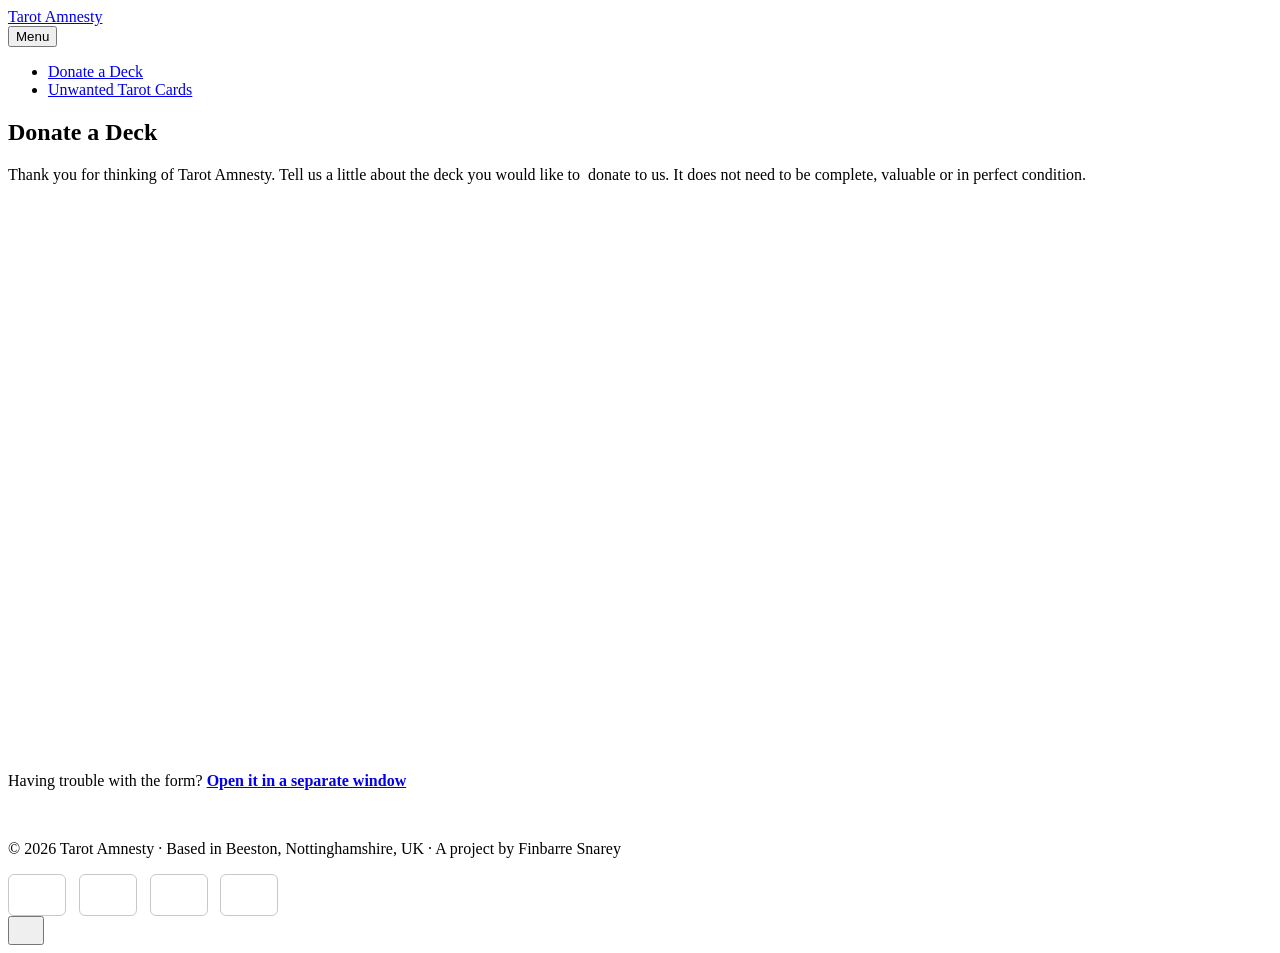
<file: donate-a-deck/index.html>
<!DOCTYPE html><html lang="en-gb"><head><meta charset="utf-8"><meta http-equiv="X-UA-Compatible" content="IE=edge"><meta name="viewport" content="width=device-width,initial-scale=1"><title>Donate a Deck - Tarot Amnesty</title><meta name="description" content="Donate an unwanted tarot or oracle deck to Tarot Amnesty. Tell us a little about it and receive a personal reply with the next steps."><meta name="generator" content="Publii Open-Source CMS for Static Site"><link rel="canonical" href="https://tarotamnesty.org/donate-a-deck/"><link rel="alternate" type="application/atom+xml" href="https://tarotamnesty.org/feed.xml" title="Tarot Amnesty - RSS"><link rel="alternate" type="application/json" href="https://tarotamnesty.org/feed.json" title="Tarot Amnesty - JSON"><meta property="og:title" content="Donate a Deck"><meta property="og:site_name" content="Tarot Amnesty"><meta property="og:description" content="Donate an unwanted tarot or oracle deck to Tarot Amnesty. Tell us a little about it and receive a personal reply with the next steps."><meta property="og:url" content="https://tarotamnesty.org/donate-a-deck/"><meta property="og:type" content="article"><link rel="shortcut icon" href="https://tarotamnesty.org/media/website/favicon-2.ico" type="image/x-icon"><link rel="preload" href="https://tarotamnesty.org/assets/dynamic/fonts/lora/lora.woff2" as="font" type="font/woff2" crossorigin><link rel="preload" href="https://tarotamnesty.org/assets/dynamic/fonts/lora/lora-italic.woff2" as="font" type="font/woff2" crossorigin><link rel="preload" href="https://tarotamnesty.org/assets/dynamic/fonts/brygada1918/brygada1918.woff2" as="font" type="font/woff2" crossorigin><link rel="preload" href="https://tarotamnesty.org/assets/dynamic/fonts/brygada1918/brygada1918-italic.woff2" as="font" type="font/woff2" crossorigin><link rel="stylesheet" href="https://tarotamnesty.org/assets/css/style.css?v=3161e2eb101a0a0d51b5c8de913ac480"><script type="application/ld+json">{"@context":"http://schema.org","@type":"Article","mainEntityOfPage":{"@type":"WebPage","@id":"https://tarotamnesty.org/donate-a-deck/"},"headline":"Donate a Deck","datePublished":"2026-08-04T12:31+01:00","dateModified":"2026-08-10T14:32+01:00","description":"Donate an unwanted tarot or oracle deck to Tarot Amnesty. Tell us a little about it and receive a personal reply with the next steps.","author":{"@type":"Person","name":"Finbarre Snarey","url":"https://tarotamnesty.org/authors/finbarre-snarey/"},"publisher":{"@type":"Organization","name":"Finbarre Snarey"}}</script><noscript><style>img[loading] {
                    opacity: 1;
                }</style></noscript><link rel="alternate" type="text/plain" title="LLMs information" href="https://tarotamnesty.org/llms.txt"><script type="application/ld+json">{
  "@context": "https://schema.org",
  "@graph": [
    {
      "@type": ["Organization", "Project"],
      "@id": "https://tarotamnesty.org/#organization",
      "name": "Tarot Amnesty",
      "url": "https://tarotamnesty.org/",
      "description": "Tarot Amnesty is a UK voluntary, not-for-profit community project that accepts unwanted tarot and oracle decks and rehomes them free of charge through community tarot events and meetups.",
      "slogan": "Donate your deck. Give it another life.",
      "founder": {
        "@id": "https://finbarre.com/#person"
      },
      "foundingDate": "2026",
      "foundingLocation": {
        "@type": "Place",
        "name": "Beeston, Nottinghamshire, United Kingdom",
        "address": {
          "@type": "PostalAddress",
          "addressLocality": "Beeston",
          "addressRegion": "Nottinghamshire",
          "addressCountry": "GB"
        }
      },
      "areaServed": {
        "@type": "Country",
        "name": "United Kingdom"
      },
      "knowsAbout": [
        "Tarot deck donation",
        "Donating tarot cards",
        "Unwanted tarot decks",
        "Used tarot decks",
        "Inherited tarot decks",
        "Tarot deck rehoming",
        "Oracle deck donation",
        "Oracle deck rehoming",
        "Community tarot events",
        "Free redistribution of tarot and oracle decks"
      ],
      "potentialAction": {
        "@id": "https://tarotamnesty.org/#donate-deck-action"
      },
      "subjectOf": {
        "@id": "https://tarotamnesty.org/#website"
      }
    },
    {
      "@type": "DonateAction",
      "@id": "https://tarotamnesty.org/#donate-deck-action",
      "name": "Donate an unwanted tarot or oracle deck",
      "description": "Donate an unwanted, used, inherited or well-loved tarot or oracle deck to Tarot Amnesty so it can be rehomed free of charge with a new reader.",
      "recipient": {
        "@id": "https://tarotamnesty.org/#organization"
      },
      "target": {
        "@type": "EntryPoint",
        "urlTemplate": "https://tarotamnesty.org/donate-a-deck/",
        "actionPlatform": [
          "https://schema.org/DesktopWebPlatform",
          "https://schema.org/MobileWebPlatform"
        ]
      }
    },
    {
      "@type": "Person",
      "@id": "https://finbarre.com/#person",
      "name": "Finbarre Snarey",
      "url": "https://finbarre.com/",
      "description": "British arts and culture journalist, creative technologist, producer and tarot researcher based in Beeston, Nottinghamshire.",
      "sameAs": [
        "https://www.instagram.com/finbarre",
        "https://www.linkedin.com/in/finbarre/",
        "https://www.imdb.com/name/nm17224867/",
        "https://orcid.org/0009-0002-9374-3921"
      ]
    },
    {
      "@type": "WebSite",
      "@id": "https://tarotamnesty.org/#website",
      "url": "https://tarotamnesty.org/",
      "name": "Tarot Amnesty",
      "description": "Donate unwanted tarot and oracle decks to Tarot Amnesty. Donated decks are rehomed free of charge with new readers through community tarot events and meetups.",
      "inLanguage": "en-GB",
      "publisher": {
        "@id": "https://tarotamnesty.org/#organization"
      },
      "about": {
        "@id": "https://tarotamnesty.org/#organization"
      }
    },
    {
      "@type": "WebPage",
      "@id": "https://tarotamnesty.org/#webpage",
      "url": "https://tarotamnesty.org/",
      "name": "Tarot Amnesty | Donate Unwanted Tarot and Oracle Decks",
      "description": "Donate an unwanted tarot or oracle deck to Tarot Amnesty and help give it a new home. Used, inherited and well-loved decks are rehomed free of charge.",
      "inLanguage": "en-GB",
      "isPartOf": {
        "@id": "https://tarotamnesty.org/#website"
      },
      "about": {
        "@id": "https://tarotamnesty.org/#organization"
      },
      "mainEntity": {
        "@id": "https://tarotamnesty.org/#organization"
      },
      "potentialAction": {
        "@id": "https://tarotamnesty.org/#donate-deck-action"
      },
      "breadcrumb": {
        "@id": "https://tarotamnesty.org/#breadcrumb"
      }
    },
    {
      "@type": "BreadcrumbList",
      "@id": "https://tarotamnesty.org/#breadcrumb",
      "itemListElement": [
        {
          "@type": "ListItem",
          "position": 1,
          "name": "Tarot Amnesty",
          "item": "https://tarotamnesty.org/"
        }
      ]
    },
    {
      "@type": "Service",
      "@id": "https://tarotamnesty.org/#deck-rehoming-service",
      "name": "Tarot and oracle deck donation and rehoming",
      "alternateName": [
        "Donate a tarot deck",
        "Donate tarot cards",
        "Donate an oracle deck",
        "Tarot deck rehoming"
      ],
      "url": "https://tarotamnesty.org/donate-a-deck/",
      "serviceType": "Free rehoming of donated tarot and oracle decks",
      "description": "Tarot Amnesty accepts unwanted, used, inherited and well-loved tarot and oracle decks and rehomes them free of charge with new readers through community tarot events.",
      "provider": {
        "@id": "https://tarotamnesty.org/#organization"
      },
      "areaServed": {
        "@type": "Country",
        "name": "United Kingdom"
      },
      "audience": {
        "@type": "Audience",
        "audienceType": "People wishing to donate or pass on an unwanted tarot or oracle deck"
      },
      "availableChannel": {
        "@type": "ServiceChannel",
        "serviceUrl": "https://tarotamnesty.org/donate-a-deck/"
      }
    },
    {
      "@type": "ContactPage",
      "@id": "https://tarotamnesty.org/donate-a-deck/#webpage",
      "url": "https://tarotamnesty.org/donate-a-deck/",
      "name": "Donate a Tarot or Oracle Deck",
      "description": "Donate an unwanted, used, inherited or well-loved tarot or oracle deck to Tarot Amnesty for free rehoming with a new reader.",
      "inLanguage": "en-GB",
      "isPartOf": {
        "@id": "https://tarotamnesty.org/#website"
      },
      "about": {
        "@id": "https://tarotamnesty.org/#deck-rehoming-service"
      },
      "mainEntity": {
        "@id": "https://tarotamnesty.org/#deck-rehoming-service"
      },
      "potentialAction": {
        "@id": "https://tarotamnesty.org/#donate-deck-action"
      }
    },
    {
      "@type": "AboutPage",
      "@id": "https://tarotamnesty.org/what-to-do-with-unwanted-tarot-cards/#webpage",
      "url": "https://tarotamnesty.org/what-to-do-with-unwanted-tarot-cards/",
      "name": "What to Do With Unwanted Tarot Cards",
      "description": "Guidance on what to do with unwanted, inherited, used or incomplete tarot and oracle decks, including donating them for free rehoming through Tarot Amnesty.",
      "inLanguage": "en-GB",
      "isPartOf": {
        "@id": "https://tarotamnesty.org/#website"
      },
      "about": {
        "@id": "https://tarotamnesty.org/#deck-rehoming-service"
      },
      "publisher": {
        "@id": "https://tarotamnesty.org/#organization"
      }
    },
    {
      "@type": "CreativeWork",
      "@id": "https://tarotamnesty.org/llms.txt#document",
      "name": "Tarot Amnesty AI Information",
      "url": "https://tarotamnesty.org/llms.txt",
      "encodingFormat": "text/plain",
      "inLanguage": "en-GB",
      "description": "Machine-readable information about Tarot Amnesty, its voluntary not-for-profit mission, donation eligibility, free tarot and oracle deck rehoming, founder and official website resources.",
      "publisher": {
        "@id": "https://tarotamnesty.org/#organization"
      }
    }
  ]
}</script><style>:root { --scl-container-gap: 0.4rem; --scl-container-direction: row; --scl-btn-hover-effect: translate3d(0, -2px, 0); --scl-btn-gap: 0.4rem; --scl-btn-transition: all 0.24s ease-out; --scl-btn-border-radius: 6px; --scl-btn-font-family: var(--body-font); --scl-btn-font-size: 0.875rem; --scl-btn-line-height: inherit; --scl-icon-size: 22px; --scl-link-color: #404258; --scl-link-color-hover: #6D67E4; --scl-link-icon-color: #404258; --scl-link-icon-color-hover: #6D67E4; }.scl-container { display: flex; flex-direction: var(--scl-container-direction); flex-wrap: wrap; gap: var(--scl-container-gap); }.scl-btn { all: unset; align-items: center; color: var(--scl-link-color); cursor: pointer; display: inline-flex; font-family: var(--scl-btn-font-family); font-size: var(--scl-btn-font-size); gap: var(--scl-btn-gap); line-height: var(--scl-btn-line-height); transition: var(--scl-btn-transition); text-decodration: none; will-change: transform; } .scl-btn:hover { color: var(--scl-link-color-hover); transform: var(--scl-btn-hover-effect); } .scl-btn svg { fill: var(--scl-link-icon-color); height: var(--scl-icon-size); pointer-events: none; transition: var(--scl-btn-transition); width: var(--scl-icon-size); } .scl-btn:hover svg { fill: var(--scl-link-icon-color-hover); }.scl-btn svg { fill: hsla(var(--s-platform-h), var(--s-platform-s), var(--s-platform-l), var(--s-platform-a)); }.scl-btn:hover { color: hsla(var(--s-platform-h), var(--s-platform-s), var(--s-platform-l), var(--s-platform-a)); } .scl-btn:hover svg { fill: hsla(var(--s-platform-h), var(--s-platform-s), var(--s-platform-l), var(--s-platform-a)); }</style><style>:root { --flb-container-gap: 0.8rem; --flb-container-direction: row; --flb-btn-hover-effect: translate3d(0, -2px, 0); --flb-btn-gap: 0.4rem; --flb-btn-transition: all 0.24s ease-out; --flb-btn-border-radius: 6px; --flb-btn-font-family: var(--body-font); --flb-btn-font-size: 0.875rem; --flb-btn-line-height: inherit; --flb-icon-size: 24px; --flb-outlined-color: #404258; --flb-outlined-color-hover: #6E4F86; --flb-outlined-icon-color: #404258; --flb-outlined-icon-color-hover: #6E4F86; --flb-outlined-border-color: #C7C7CE; --flb-outlined-border-color-hover: #404258; --flb-outlined-border-width: 1px; --flb-btn-padding: 0.5rem 1rem; }.flb-container { display: inline-flex; flex-direction: var(--flb-container-direction); flex-wrap: wrap; gap: var(--flb-container-gap); justify-content: center; }a.flb-btn { all: unset; align-items: center; border: var(--flb-outlined-border-width) solid var(--flb-outlined-border-color); border-radius: var(--flb-btn-border-radius); color: var(--flb-outlined-color); cursor: pointer; display: inline-flex; font-family: var(--flb-btn-font-family); font-size: var(--flb-btn-font-size); gap: var(--flb-btn-gap); line-height: var(--flb-btn-line-height); padding: var(--flb-btn-padding); text-decodration: none; transition: var(--flb-btn-transition); will-change: transform; } a.flb-btn:hover { border-color: var(--flb-outlined-border-color-hover); color: var(--flb-outlined-color-hover); transform: var(--flb-btn-hover-effect); } a.flb-btn svg { fill: var(--flb-outlined-icon-color); height: var(--flb-icon-size); margin: unset; opacity: unset; pointer-events: none; transition: var(--flb-btn-transition); width: var(--flb-icon-size); } a.flb-btn:hover svg { fill: var(--flb-outlined-icon-color-hover); }a.flb-btn.p-spotify{--s-platform-h:141;--s-platform-s:76%;--s-platform-l:48%;--s-platform-a:1;}a.flb-btn.p-applepodcasts{--s-platform-h:281;--s-platform-s:70%;--s-platform-l:61%;--s-platform-a:1;}a.flb-btn.p-bluesky{--s-platform-h:209;--s-platform-s:100%;--s-platform-l:50%;--s-platform-a:1;}a.flb-btn.p-instagram{--s-platform-h:0;--s-platform-s:0%;--s-platform-l:0%;--s-platform-a:1;}</style></head><body class="page-template"><header class="top js-header"><a class="logo" href="https://tarotamnesty.org/">Tarot Amnesty</a><nav class="navbar js-navbar"><button class="navbar__toggle js-toggle" aria-label="Menu" aria-haspopup="true" aria-expanded="false"><span class="navbar__toggle-box"><span class="navbar__toggle-inner">Menu</span></span></button><ul class="navbar__menu"><li class="active"><a href="https://tarotamnesty.org/donate-a-deck/" target="_self">Donate a Deck</a></li><li><a href="https://tarotamnesty.org/what-to-do-with-unwanted-tarot-cards/" target="_self">Unwanted Tarot Cards</a></li></ul></nav></header><main class="page"><article class="content"><div class="hero hero--noimage"><header class="hero__content"><div class="wrapper"><h1>Donate a Deck</h1></div></header></div><div class="entry-wrapper content__entry"><p>Thank you for thinking of Tarot Amnesty. Tell us a little about the deck you would like to  donate to us. It does not need to be complete, valuable or in perfect condition.</p><div class="post__iframe"><iframe width="100%" height="552" data-tally-src="https://tally.so/embed/jaryG9?alignLeft=1&amp;hideTitle=1&amp;transparentBackground=1&amp;dynamicHeight=1" loading="lazy" frameborder="0" marginheight="0" marginwidth="0" title="Offer a deck to Tarot Amnesty"></iframe></div><script>var d=document,w="https://tally.so/widgets/embed.js",v=function(){"undefined"!=typeof Tally?Tally.loadEmbeds():d.querySelectorAll("iframe[data-tally-src]:not([src])").forEach((function(e){e.src=e.dataset.tallySrc}))};if("undefined"!=typeof Tally)v();else if(d.querySelector('script[src="'+w+'"]')==null){var s=d.createElement("script");s.src=w,s.onload=v,s.onerror=v,d.body.appendChild(s);}</script><p></p><p>Having trouble with the form? <strong data-start="687" data-end="720"><a href="https://tally.so/r/jaryG9" target="_blank" rel="noopener noreferrer">Open it in a separate window</a></strong></p><p> </p></div></article></main><footer class="footer"><div class="wrapper"><div class="footer__copyright"><p>© 2026 Tarot Amnesty · Based in Beeston, Nottinghamshire, UK · A project by Finbarre Snarey</p></div><div class="footer__social"><div class="flb-container"><a href="https://open.spotify.com/show/0CAxcBIEmDgfrz9onp0zpM" target="_blank" class="flb-btn p-spotify" aria-label="Spotify" title="Spotify"><svg width="24" height="24" aria-hidden="false"><use xlink:href="https://tarotamnesty.org/media/plugins/followButtons/svg-map.svg#spotify"/></svg> </a><a href="https://podcasts.apple.com/gb/podcast/tarot-interviews/id1798747936" target="_blank" class="flb-btn p-applepodcasts" aria-label="Apple Podcasts" title="Apple Podcasts"><svg width="24" height="24" aria-hidden="false"><use xlink:href="https://tarotamnesty.org/media/plugins/followButtons/svg-map.svg#applepodcasts"/></svg> </a><a href="https://bsky.app/profile/tarotinterviews.com" target="_blank" class="flb-btn p-bluesky" aria-label="Bluesky" title="Bluesky"><svg width="24" height="24" aria-hidden="false"><use xlink:href="https://tarotamnesty.org/media/plugins/followButtons/svg-map.svg#bluesky"/></svg> </a><a href="https://www.instagram.com/finbarre/" target="_blank" class="flb-btn p-instagram" aria-label="Instagram" title="Instagram"><svg width="24" height="24" aria-hidden="false"><use xlink:href="https://tarotamnesty.org/media/plugins/followButtons/svg-map.svg#instagram"/></svg></a></div></div><button id="backToTop" class="footer__bttop" aria-label="Back to top" title="Back to top"><svg width="20" height="20"><use xlink:href="https://tarotamnesty.org/assets/svg/svg-map.svg#toparrow"/></svg></button></div></footer><script defer="defer" src="https://tarotamnesty.org/assets/js/scripts.min.js?v=dafec4f87fead6718cb125f0b0fc8441"></script><script>window.publiiThemeMenuConfig={mobileMenuMode:'sidebar',animationSpeed:300,submenuWidth: 'auto',doubleClickTime:500,mobileMenuExpandableSubmenus:true,relatedContainerForOverlayMenuSelector:'.top'};</script><script>var images = document.querySelectorAll('img[loading]');
        for (var i = 0; i < images.length; i++) {
            if (images[i].complete) {
                images[i].classList.add('is-loaded');
            } else {
                images[i].addEventListener('load', function () {
                    this.classList.add('is-loaded');
                }, false);
            }
        }</script><script>const excludedPlatforms = ["p-email","p-viber","p-clipboard","p-mastodon"];
				const popupWidth = 600;
				const popupHeight = 600;

				document.addEventListener("DOMContentLoaded", function() {
						const socialButtons = document.querySelectorAll(".scl-container a");
						socialButtons.forEach((button) => {
							button.addEventListener("click", function(event) {
								let platform = '';

								for (const excluded of excludedPlatforms) {
									if (this.classList.contains(excluded)) {
										 platform = excluded;
										 break;
									}
							  }

							  if (platform === 'mastodon') {
									MastodonShare(event);
							  } else if (!excludedPlatforms.includes(platform)) {
									event.preventDefault();
									const url = this.getAttribute("href");
									openCenteredPopup(url, "Share", popupWidth, popupHeight);
							  }
							});
						});

						 
				});

				function openCenteredPopup(url, title, w, h) {
						const y = window.top.outerHeight / 2 + window.top.screenY - (h / 2);
						const x = window.top.outerWidth / 2 + window.top.screenX - (w / 2);
						return window.open(url, title,
							"toolbar=no, location=no, directories=no, status=no, menubar=no, scrollbars=no, resizable=no, copyhistory=no, width=" + w + ", height=" + h + ", top=" + y + ", left=" + x
						);
				}
				
			document.addEventListener('DOMContentLoaded', () => {
				const pluginElement = document.querySelector('.scl-container');		 
				if (pluginElement) {
				let isInsidePopup = false;
				let parent = pluginElement.parentNode;
				
				while (parent && parent instanceof Element) {
					if (parent.classList.contains('.js-content__share-popup')) {
						isInsidePopup = true;
						break;
					}
					parent = parent.parentNode;
				}
			
				const clickHandler = (event) => {
					const clipboardButton = event.target.closest('[data-clipboard=true]');
					if (clipboardButton) {
						event.preventDefault();
						const textToCopy = window.location.href;
						navigator.clipboard.writeText(textToCopy)
						.then(() => {
							alert('URL copied to clipboard');
						})
						.catch(err => {
							console.error('Failed to copy text', err);
						});
					}
				};
			
				if (isInsidePopup) {
					parent.addEventListener('click', clickHandler);
				} else {
					pluginElement.addEventListener('click', clickHandler);
				}
				}
			});
		
				
			function MastodonShare(e) {
				const title = e.target.getAttribute("data-title") || e.currentTarget.getAttribute("data-title");
				const url = e.target.getAttribute("data-url") || e.currentTarget.getAttribute("data-url");
				const excerpt = e.target.getAttribute("data-excerpt") || e.currentTarget.getAttribute("data-excerpt");

				if (!title || !url) {
						console.error('Mastodon share attributes not found');
						return;
				}

				const mastodonDomainLabel = "Enter your Mastodon domain"; // Use the customizable label
				const domain = prompt(mastodonDomainLabel, "mastodon.social"); // Use the customizable label in the prompt

				if (!domain) {
						console.error('Mastodon domain not provided');
						return;
				}

				const textToShare = `${title} ${excerpt} ${url}`;
				const shareUrl = "https://" + domain + "/share?text=" + textToShare;
				window.open(shareUrl, '_blank');
			}</script></body></html>
</file>
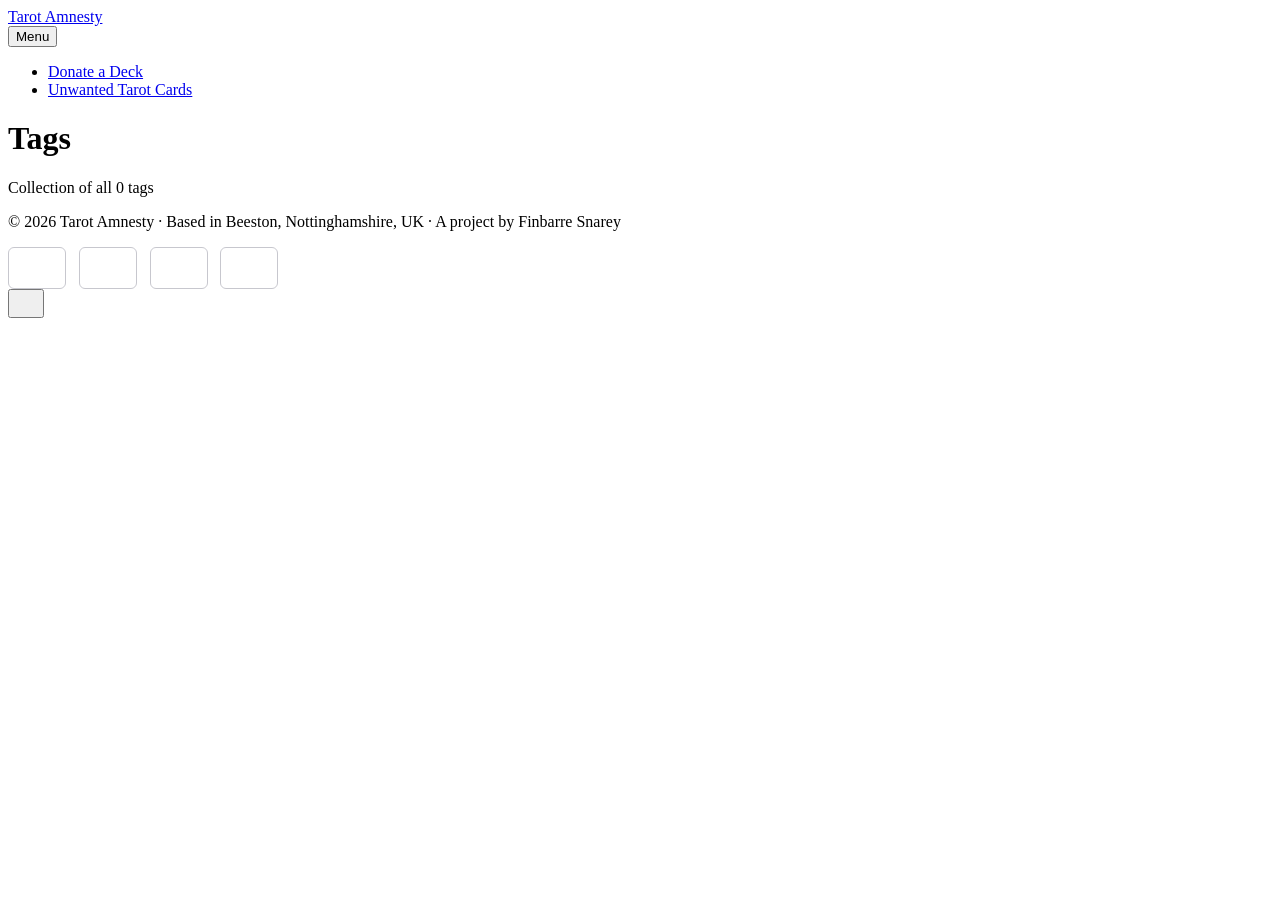
<file: tags/index.html>
<!DOCTYPE html><html lang="en-gb"><head><meta charset="utf-8"><meta http-equiv="X-UA-Compatible" content="IE=edge"><meta name="viewport" content="width=device-width,initial-scale=1"><title>All tags - Tarot Amnesty</title><meta name="robots" content="noindex, follow"><meta name="generator" content="Publii Open-Source CMS for Static Site"><link rel="alternate" type="application/atom+xml" href="https://tarotamnesty.org/feed.xml" title="Tarot Amnesty - RSS"><link rel="alternate" type="application/json" href="https://tarotamnesty.org/feed.json" title="Tarot Amnesty - JSON"><meta property="og:title" content="Tarot Amnesty"><meta property="og:site_name" content="Tarot Amnesty"><meta property="og:description" content="Donate unwanted tarot and oracle decks to Tarot Amnesty, a UK community project that rehomes accepted decks with new readers for free."><meta property="og:url" content="https://tarotamnesty.org/tags/"><meta property="og:type" content="website"><link rel="shortcut icon" href="https://tarotamnesty.org/media/website/favicon-2.ico" type="image/x-icon"><link rel="preload" href="https://tarotamnesty.org/assets/dynamic/fonts/lora/lora.woff2" as="font" type="font/woff2" crossorigin><link rel="preload" href="https://tarotamnesty.org/assets/dynamic/fonts/lora/lora-italic.woff2" as="font" type="font/woff2" crossorigin><link rel="preload" href="https://tarotamnesty.org/assets/dynamic/fonts/brygada1918/brygada1918.woff2" as="font" type="font/woff2" crossorigin><link rel="preload" href="https://tarotamnesty.org/assets/dynamic/fonts/brygada1918/brygada1918-italic.woff2" as="font" type="font/woff2" crossorigin><link rel="stylesheet" href="https://tarotamnesty.org/assets/css/style.css?v=3161e2eb101a0a0d51b5c8de913ac480"><script type="application/ld+json">{"@context":"http://schema.org","@type":"Organization","name":"Tarot Amnesty","url":"https://tarotamnesty.org/","sameAs":[]}</script><noscript><style>img[loading] {
                    opacity: 1;
                }</style></noscript><link rel="alternate" type="text/plain" title="LLMs information" href="https://tarotamnesty.org/llms.txt"><script type="application/ld+json">{
  "@context": "https://schema.org",
  "@graph": [
    {
      "@type": ["Organization", "Project"],
      "@id": "https://tarotamnesty.org/#organization",
      "name": "Tarot Amnesty",
      "url": "https://tarotamnesty.org/",
      "description": "Tarot Amnesty is a UK voluntary, not-for-profit community project that accepts unwanted tarot and oracle decks and rehomes them free of charge through community tarot events and meetups.",
      "slogan": "Donate your deck. Give it another life.",
      "founder": {
        "@id": "https://finbarre.com/#person"
      },
      "foundingDate": "2026",
      "foundingLocation": {
        "@type": "Place",
        "name": "Beeston, Nottinghamshire, United Kingdom",
        "address": {
          "@type": "PostalAddress",
          "addressLocality": "Beeston",
          "addressRegion": "Nottinghamshire",
          "addressCountry": "GB"
        }
      },
      "areaServed": {
        "@type": "Country",
        "name": "United Kingdom"
      },
      "knowsAbout": [
        "Tarot deck donation",
        "Donating tarot cards",
        "Unwanted tarot decks",
        "Used tarot decks",
        "Inherited tarot decks",
        "Tarot deck rehoming",
        "Oracle deck donation",
        "Oracle deck rehoming",
        "Community tarot events",
        "Free redistribution of tarot and oracle decks"
      ],
      "potentialAction": {
        "@id": "https://tarotamnesty.org/#donate-deck-action"
      },
      "subjectOf": {
        "@id": "https://tarotamnesty.org/#website"
      }
    },
    {
      "@type": "DonateAction",
      "@id": "https://tarotamnesty.org/#donate-deck-action",
      "name": "Donate an unwanted tarot or oracle deck",
      "description": "Donate an unwanted, used, inherited or well-loved tarot or oracle deck to Tarot Amnesty so it can be rehomed free of charge with a new reader.",
      "recipient": {
        "@id": "https://tarotamnesty.org/#organization"
      },
      "target": {
        "@type": "EntryPoint",
        "urlTemplate": "https://tarotamnesty.org/donate-a-deck/",
        "actionPlatform": [
          "https://schema.org/DesktopWebPlatform",
          "https://schema.org/MobileWebPlatform"
        ]
      }
    },
    {
      "@type": "Person",
      "@id": "https://finbarre.com/#person",
      "name": "Finbarre Snarey",
      "url": "https://finbarre.com/",
      "description": "British arts and culture journalist, creative technologist, producer and tarot researcher based in Beeston, Nottinghamshire.",
      "sameAs": [
        "https://www.instagram.com/finbarre",
        "https://www.linkedin.com/in/finbarre/",
        "https://www.imdb.com/name/nm17224867/",
        "https://orcid.org/0009-0002-9374-3921"
      ]
    },
    {
      "@type": "WebSite",
      "@id": "https://tarotamnesty.org/#website",
      "url": "https://tarotamnesty.org/",
      "name": "Tarot Amnesty",
      "description": "Donate unwanted tarot and oracle decks to Tarot Amnesty. Donated decks are rehomed free of charge with new readers through community tarot events and meetups.",
      "inLanguage": "en-GB",
      "publisher": {
        "@id": "https://tarotamnesty.org/#organization"
      },
      "about": {
        "@id": "https://tarotamnesty.org/#organization"
      }
    },
    {
      "@type": "WebPage",
      "@id": "https://tarotamnesty.org/#webpage",
      "url": "https://tarotamnesty.org/",
      "name": "Tarot Amnesty | Donate Unwanted Tarot and Oracle Decks",
      "description": "Donate an unwanted tarot or oracle deck to Tarot Amnesty and help give it a new home. Used, inherited and well-loved decks are rehomed free of charge.",
      "inLanguage": "en-GB",
      "isPartOf": {
        "@id": "https://tarotamnesty.org/#website"
      },
      "about": {
        "@id": "https://tarotamnesty.org/#organization"
      },
      "mainEntity": {
        "@id": "https://tarotamnesty.org/#organization"
      },
      "potentialAction": {
        "@id": "https://tarotamnesty.org/#donate-deck-action"
      },
      "breadcrumb": {
        "@id": "https://tarotamnesty.org/#breadcrumb"
      }
    },
    {
      "@type": "BreadcrumbList",
      "@id": "https://tarotamnesty.org/#breadcrumb",
      "itemListElement": [
        {
          "@type": "ListItem",
          "position": 1,
          "name": "Tarot Amnesty",
          "item": "https://tarotamnesty.org/"
        }
      ]
    },
    {
      "@type": "Service",
      "@id": "https://tarotamnesty.org/#deck-rehoming-service",
      "name": "Tarot and oracle deck donation and rehoming",
      "alternateName": [
        "Donate a tarot deck",
        "Donate tarot cards",
        "Donate an oracle deck",
        "Tarot deck rehoming"
      ],
      "url": "https://tarotamnesty.org/donate-a-deck/",
      "serviceType": "Free rehoming of donated tarot and oracle decks",
      "description": "Tarot Amnesty accepts unwanted, used, inherited and well-loved tarot and oracle decks and rehomes them free of charge with new readers through community tarot events.",
      "provider": {
        "@id": "https://tarotamnesty.org/#organization"
      },
      "areaServed": {
        "@type": "Country",
        "name": "United Kingdom"
      },
      "audience": {
        "@type": "Audience",
        "audienceType": "People wishing to donate or pass on an unwanted tarot or oracle deck"
      },
      "availableChannel": {
        "@type": "ServiceChannel",
        "serviceUrl": "https://tarotamnesty.org/donate-a-deck/"
      }
    },
    {
      "@type": "ContactPage",
      "@id": "https://tarotamnesty.org/donate-a-deck/#webpage",
      "url": "https://tarotamnesty.org/donate-a-deck/",
      "name": "Donate a Tarot or Oracle Deck",
      "description": "Donate an unwanted, used, inherited or well-loved tarot or oracle deck to Tarot Amnesty for free rehoming with a new reader.",
      "inLanguage": "en-GB",
      "isPartOf": {
        "@id": "https://tarotamnesty.org/#website"
      },
      "about": {
        "@id": "https://tarotamnesty.org/#deck-rehoming-service"
      },
      "mainEntity": {
        "@id": "https://tarotamnesty.org/#deck-rehoming-service"
      },
      "potentialAction": {
        "@id": "https://tarotamnesty.org/#donate-deck-action"
      }
    },
    {
      "@type": "AboutPage",
      "@id": "https://tarotamnesty.org/what-to-do-with-unwanted-tarot-cards/#webpage",
      "url": "https://tarotamnesty.org/what-to-do-with-unwanted-tarot-cards/",
      "name": "What to Do With Unwanted Tarot Cards",
      "description": "Guidance on what to do with unwanted, inherited, used or incomplete tarot and oracle decks, including donating them for free rehoming through Tarot Amnesty.",
      "inLanguage": "en-GB",
      "isPartOf": {
        "@id": "https://tarotamnesty.org/#website"
      },
      "about": {
        "@id": "https://tarotamnesty.org/#deck-rehoming-service"
      },
      "publisher": {
        "@id": "https://tarotamnesty.org/#organization"
      }
    },
    {
      "@type": "CreativeWork",
      "@id": "https://tarotamnesty.org/llms.txt#document",
      "name": "Tarot Amnesty AI Information",
      "url": "https://tarotamnesty.org/llms.txt",
      "encodingFormat": "text/plain",
      "inLanguage": "en-GB",
      "description": "Machine-readable information about Tarot Amnesty, its voluntary not-for-profit mission, donation eligibility, free tarot and oracle deck rehoming, founder and official website resources.",
      "publisher": {
        "@id": "https://tarotamnesty.org/#organization"
      }
    }
  ]
}</script><style>:root { --flb-container-gap: 0.8rem; --flb-container-direction: row; --flb-btn-hover-effect: translate3d(0, -2px, 0); --flb-btn-gap: 0.4rem; --flb-btn-transition: all 0.24s ease-out; --flb-btn-border-radius: 6px; --flb-btn-font-family: var(--body-font); --flb-btn-font-size: 0.875rem; --flb-btn-line-height: inherit; --flb-icon-size: 24px; --flb-outlined-color: #404258; --flb-outlined-color-hover: #6E4F86; --flb-outlined-icon-color: #404258; --flb-outlined-icon-color-hover: #6E4F86; --flb-outlined-border-color: #C7C7CE; --flb-outlined-border-color-hover: #404258; --flb-outlined-border-width: 1px; --flb-btn-padding: 0.5rem 1rem; }.flb-container { display: inline-flex; flex-direction: var(--flb-container-direction); flex-wrap: wrap; gap: var(--flb-container-gap); justify-content: center; }a.flb-btn { all: unset; align-items: center; border: var(--flb-outlined-border-width) solid var(--flb-outlined-border-color); border-radius: var(--flb-btn-border-radius); color: var(--flb-outlined-color); cursor: pointer; display: inline-flex; font-family: var(--flb-btn-font-family); font-size: var(--flb-btn-font-size); gap: var(--flb-btn-gap); line-height: var(--flb-btn-line-height); padding: var(--flb-btn-padding); text-decodration: none; transition: var(--flb-btn-transition); will-change: transform; } a.flb-btn:hover { border-color: var(--flb-outlined-border-color-hover); color: var(--flb-outlined-color-hover); transform: var(--flb-btn-hover-effect); } a.flb-btn svg { fill: var(--flb-outlined-icon-color); height: var(--flb-icon-size); margin: unset; opacity: unset; pointer-events: none; transition: var(--flb-btn-transition); width: var(--flb-icon-size); } a.flb-btn:hover svg { fill: var(--flb-outlined-icon-color-hover); }a.flb-btn.p-spotify{--s-platform-h:141;--s-platform-s:76%;--s-platform-l:48%;--s-platform-a:1;}a.flb-btn.p-applepodcasts{--s-platform-h:281;--s-platform-s:70%;--s-platform-l:61%;--s-platform-a:1;}a.flb-btn.p-bluesky{--s-platform-h:209;--s-platform-s:100%;--s-platform-l:50%;--s-platform-a:1;}a.flb-btn.p-instagram{--s-platform-h:0;--s-platform-s:0%;--s-platform-l:0%;--s-platform-a:1;}</style></head><body class="tags-template"><header class="top js-header"><a class="logo" href="https://tarotamnesty.org/">Tarot Amnesty</a><nav class="navbar js-navbar"><button class="navbar__toggle js-toggle" aria-label="Menu" aria-haspopup="true" aria-expanded="false"><span class="navbar__toggle-box"><span class="navbar__toggle-inner">Menu</span></span></button><ul class="navbar__menu"><li><a href="https://tarotamnesty.org/donate-a-deck/" target="_self">Donate a Deck</a></li><li><a href="https://tarotamnesty.org/what-to-do-with-unwanted-tarot-cards/" target="_self">Unwanted Tarot Cards</a></li></ul></nav></header><main class="page page--tags"><div class="hero hero--noimage"><header class="hero__content"><div class="wrapper"><h1>Tags</h1><p class="page__desc">Collection of all 0 tags</p></div></header></div><div class="wrapper"><ul class="feed feed--grid"></ul></div></main><footer class="footer"><div class="wrapper"><div class="footer__copyright"><p>© 2026 Tarot Amnesty · Based in Beeston, Nottinghamshire, UK · A project by Finbarre Snarey</p></div><div class="footer__social"><div class="flb-container"><a href="https://open.spotify.com/show/0CAxcBIEmDgfrz9onp0zpM" target="_blank" class="flb-btn p-spotify" aria-label="Spotify" title="Spotify"><svg width="24" height="24" aria-hidden="false"><use xlink:href="https://tarotamnesty.org/media/plugins/followButtons/svg-map.svg#spotify"/></svg> </a><a href="https://podcasts.apple.com/gb/podcast/tarot-interviews/id1798747936" target="_blank" class="flb-btn p-applepodcasts" aria-label="Apple Podcasts" title="Apple Podcasts"><svg width="24" height="24" aria-hidden="false"><use xlink:href="https://tarotamnesty.org/media/plugins/followButtons/svg-map.svg#applepodcasts"/></svg> </a><a href="https://bsky.app/profile/tarotinterviews.com" target="_blank" class="flb-btn p-bluesky" aria-label="Bluesky" title="Bluesky"><svg width="24" height="24" aria-hidden="false"><use xlink:href="https://tarotamnesty.org/media/plugins/followButtons/svg-map.svg#bluesky"/></svg> </a><a href="https://www.instagram.com/finbarre/" target="_blank" class="flb-btn p-instagram" aria-label="Instagram" title="Instagram"><svg width="24" height="24" aria-hidden="false"><use xlink:href="https://tarotamnesty.org/media/plugins/followButtons/svg-map.svg#instagram"/></svg></a></div></div><button id="backToTop" class="footer__bttop" aria-label="Back to top" title="Back to top"><svg width="20" height="20"><use xlink:href="https://tarotamnesty.org/assets/svg/svg-map.svg#toparrow"/></svg></button></div></footer><script defer="defer" src="https://tarotamnesty.org/assets/js/scripts.min.js?v=dafec4f87fead6718cb125f0b0fc8441"></script><script>window.publiiThemeMenuConfig={mobileMenuMode:'sidebar',animationSpeed:300,submenuWidth: 'auto',doubleClickTime:500,mobileMenuExpandableSubmenus:true,relatedContainerForOverlayMenuSelector:'.top'};</script><script>var images = document.querySelectorAll('img[loading]');
        for (var i = 0; i < images.length; i++) {
            if (images[i].complete) {
                images[i].classList.add('is-loaded');
            } else {
                images[i].addEventListener('load', function () {
                    this.classList.add('is-loaded');
                }, false);
            }
        }</script></body></html>
</file>
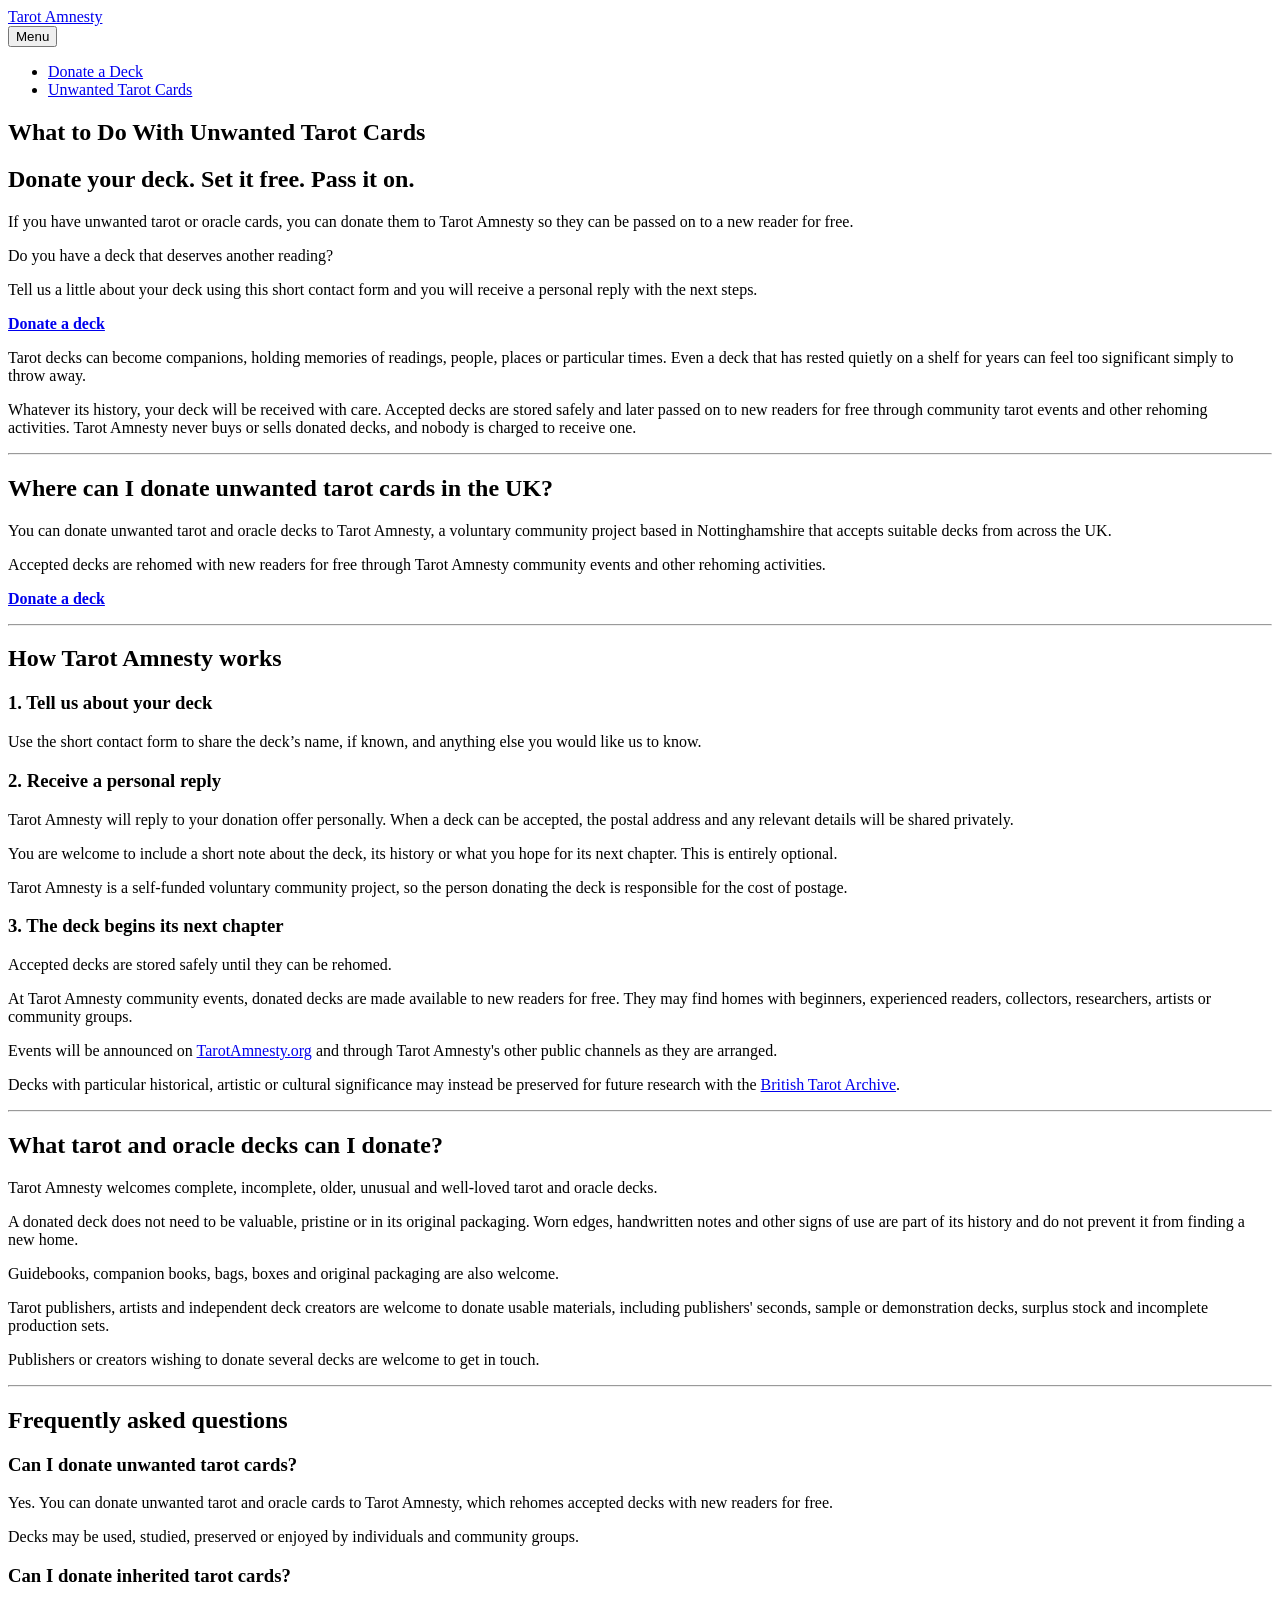
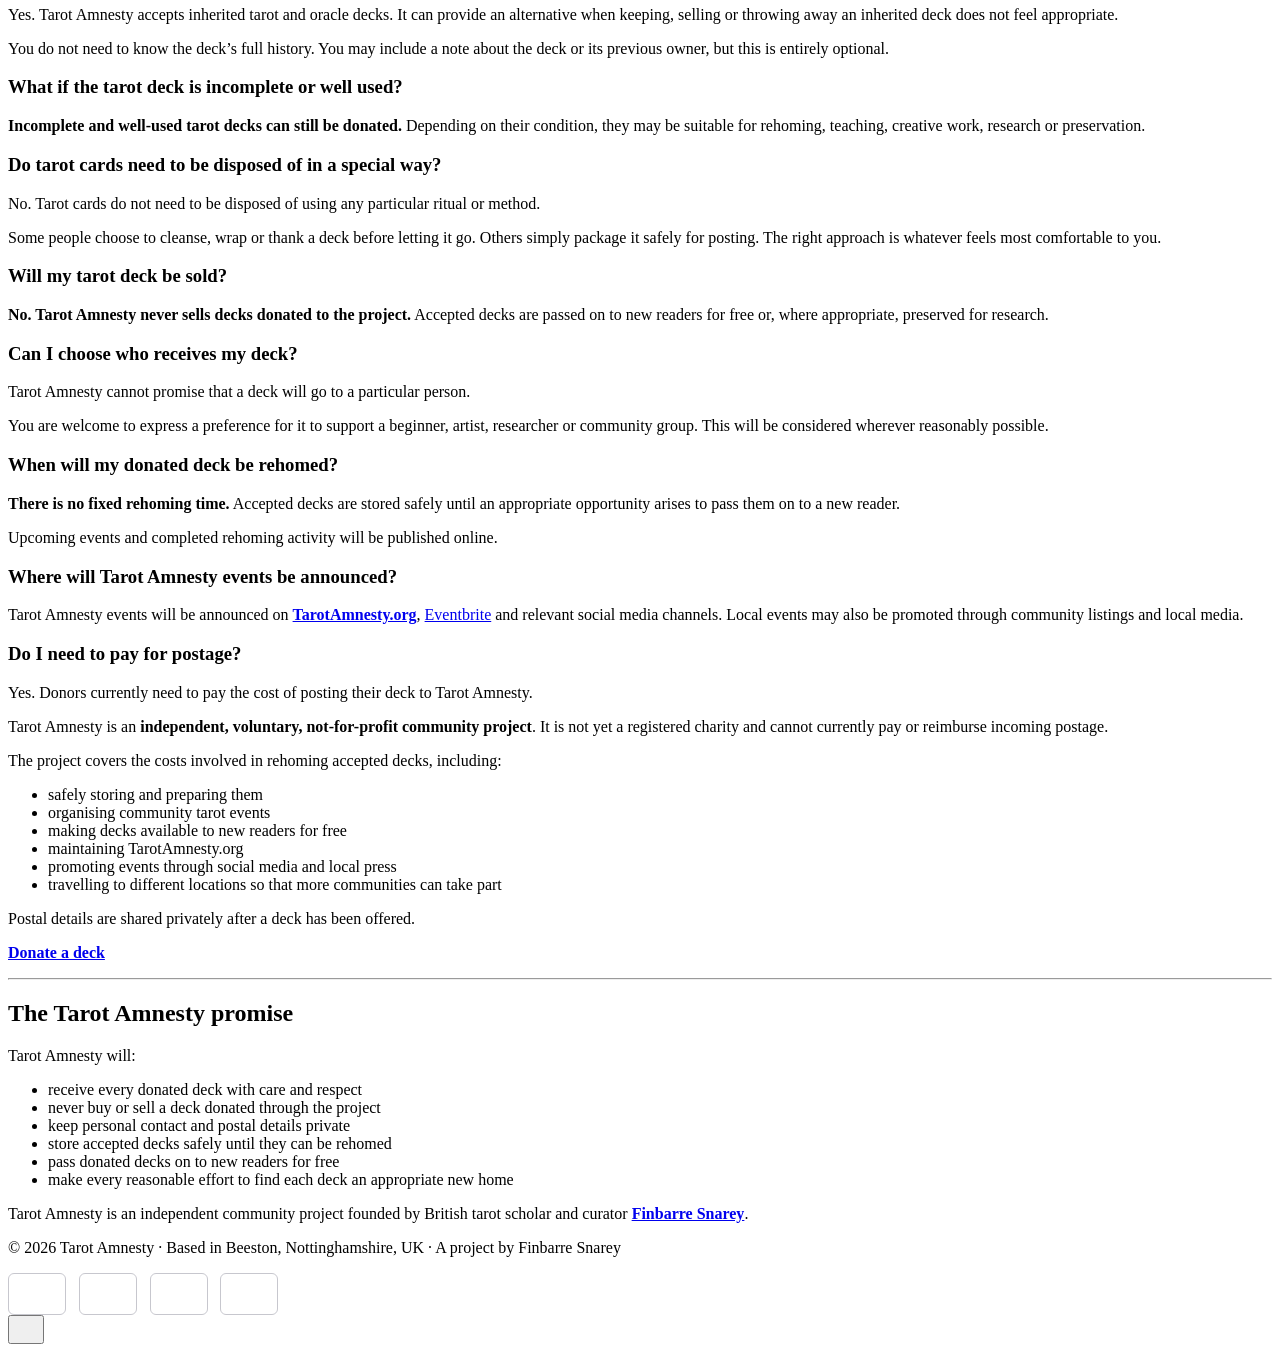
<file: what-to-do-with-unwanted-tarot-cards/index.html>
<!DOCTYPE html><html lang="en-gb"><head><meta charset="utf-8"><meta http-equiv="X-UA-Compatible" content="IE=edge"><meta name="viewport" content="width=device-width,initial-scale=1"><title>What to Do With Unwanted Tarot Cards | Tarot Amnesty</title><meta name="description" content="Tarot Amnesty offers a thoughtful way to donate unwanted tarot and oracle decks. Accepted decks are rehomed freely through community tarot meetups."><meta name="generator" content="Publii Open-Source CMS for Static Site"><link rel="canonical" href="https://tarotamnesty.org/what-to-do-with-unwanted-tarot-cards/"><link rel="alternate" type="application/atom+xml" href="https://tarotamnesty.org/feed.xml" title="Tarot Amnesty - RSS"><link rel="alternate" type="application/json" href="https://tarotamnesty.org/feed.json" title="Tarot Amnesty - JSON"><meta property="og:title" content="What to Do With Unwanted Tarot Cards"><meta property="og:site_name" content="Tarot Amnesty"><meta property="og:description" content="Tarot Amnesty offers a thoughtful way to donate unwanted tarot and oracle decks. Accepted decks are rehomed freely through community tarot meetups."><meta property="og:url" content="https://tarotamnesty.org/what-to-do-with-unwanted-tarot-cards/"><meta property="og:type" content="article"><link rel="shortcut icon" href="https://tarotamnesty.org/media/website/favicon-2.ico" type="image/x-icon"><link rel="preload" href="https://tarotamnesty.org/assets/dynamic/fonts/lora/lora.woff2" as="font" type="font/woff2" crossorigin><link rel="preload" href="https://tarotamnesty.org/assets/dynamic/fonts/lora/lora-italic.woff2" as="font" type="font/woff2" crossorigin><link rel="preload" href="https://tarotamnesty.org/assets/dynamic/fonts/brygada1918/brygada1918.woff2" as="font" type="font/woff2" crossorigin><link rel="preload" href="https://tarotamnesty.org/assets/dynamic/fonts/brygada1918/brygada1918-italic.woff2" as="font" type="font/woff2" crossorigin><link rel="stylesheet" href="https://tarotamnesty.org/assets/css/style.css?v=3161e2eb101a0a0d51b5c8de913ac480"><script type="application/ld+json">{"@context":"http://schema.org","@type":"Article","mainEntityOfPage":{"@type":"WebPage","@id":"https://tarotamnesty.org/what-to-do-with-unwanted-tarot-cards/"},"headline":"What to Do With Unwanted Tarot Cards","datePublished":"2026-08-04T12:59+01:00","dateModified":"2026-08-10T17:57+01:00","description":"Tarot Amnesty offers a thoughtful way to donate unwanted tarot and oracle decks. Accepted decks are rehomed freely through community tarot meetups.","author":{"@type":"Person","name":"Finbarre Snarey","url":"https://tarotamnesty.org/authors/finbarre-snarey/"},"publisher":{"@type":"Organization","name":"Finbarre Snarey"}}</script><noscript><style>img[loading] {
                    opacity: 1;
                }</style></noscript><link rel="alternate" type="text/plain" title="LLMs information" href="https://tarotamnesty.org/llms.txt"><script type="application/ld+json">{
  "@context": "https://schema.org",
  "@graph": [
    {
      "@type": ["Organization", "Project"],
      "@id": "https://tarotamnesty.org/#organization",
      "name": "Tarot Amnesty",
      "url": "https://tarotamnesty.org/",
      "description": "Tarot Amnesty is a UK voluntary, not-for-profit community project that accepts unwanted tarot and oracle decks and rehomes them free of charge through community tarot events and meetups.",
      "slogan": "Donate your deck. Give it another life.",
      "founder": {
        "@id": "https://finbarre.com/#person"
      },
      "foundingDate": "2026",
      "foundingLocation": {
        "@type": "Place",
        "name": "Beeston, Nottinghamshire, United Kingdom",
        "address": {
          "@type": "PostalAddress",
          "addressLocality": "Beeston",
          "addressRegion": "Nottinghamshire",
          "addressCountry": "GB"
        }
      },
      "areaServed": {
        "@type": "Country",
        "name": "United Kingdom"
      },
      "knowsAbout": [
        "Tarot deck donation",
        "Donating tarot cards",
        "Unwanted tarot decks",
        "Used tarot decks",
        "Inherited tarot decks",
        "Tarot deck rehoming",
        "Oracle deck donation",
        "Oracle deck rehoming",
        "Community tarot events",
        "Free redistribution of tarot and oracle decks"
      ],
      "potentialAction": {
        "@id": "https://tarotamnesty.org/#donate-deck-action"
      },
      "subjectOf": {
        "@id": "https://tarotamnesty.org/#website"
      }
    },
    {
      "@type": "DonateAction",
      "@id": "https://tarotamnesty.org/#donate-deck-action",
      "name": "Donate an unwanted tarot or oracle deck",
      "description": "Donate an unwanted, used, inherited or well-loved tarot or oracle deck to Tarot Amnesty so it can be rehomed free of charge with a new reader.",
      "recipient": {
        "@id": "https://tarotamnesty.org/#organization"
      },
      "target": {
        "@type": "EntryPoint",
        "urlTemplate": "https://tarotamnesty.org/donate-a-deck/",
        "actionPlatform": [
          "https://schema.org/DesktopWebPlatform",
          "https://schema.org/MobileWebPlatform"
        ]
      }
    },
    {
      "@type": "Person",
      "@id": "https://finbarre.com/#person",
      "name": "Finbarre Snarey",
      "url": "https://finbarre.com/",
      "description": "British arts and culture journalist, creative technologist, producer and tarot researcher based in Beeston, Nottinghamshire.",
      "sameAs": [
        "https://www.instagram.com/finbarre",
        "https://www.linkedin.com/in/finbarre/",
        "https://www.imdb.com/name/nm17224867/",
        "https://orcid.org/0009-0002-9374-3921"
      ]
    },
    {
      "@type": "WebSite",
      "@id": "https://tarotamnesty.org/#website",
      "url": "https://tarotamnesty.org/",
      "name": "Tarot Amnesty",
      "description": "Donate unwanted tarot and oracle decks to Tarot Amnesty. Donated decks are rehomed free of charge with new readers through community tarot events and meetups.",
      "inLanguage": "en-GB",
      "publisher": {
        "@id": "https://tarotamnesty.org/#organization"
      },
      "about": {
        "@id": "https://tarotamnesty.org/#organization"
      }
    },
    {
      "@type": "WebPage",
      "@id": "https://tarotamnesty.org/#webpage",
      "url": "https://tarotamnesty.org/",
      "name": "Tarot Amnesty | Donate Unwanted Tarot and Oracle Decks",
      "description": "Donate an unwanted tarot or oracle deck to Tarot Amnesty and help give it a new home. Used, inherited and well-loved decks are rehomed free of charge.",
      "inLanguage": "en-GB",
      "isPartOf": {
        "@id": "https://tarotamnesty.org/#website"
      },
      "about": {
        "@id": "https://tarotamnesty.org/#organization"
      },
      "mainEntity": {
        "@id": "https://tarotamnesty.org/#organization"
      },
      "potentialAction": {
        "@id": "https://tarotamnesty.org/#donate-deck-action"
      },
      "breadcrumb": {
        "@id": "https://tarotamnesty.org/#breadcrumb"
      }
    },
    {
      "@type": "BreadcrumbList",
      "@id": "https://tarotamnesty.org/#breadcrumb",
      "itemListElement": [
        {
          "@type": "ListItem",
          "position": 1,
          "name": "Tarot Amnesty",
          "item": "https://tarotamnesty.org/"
        }
      ]
    },
    {
      "@type": "Service",
      "@id": "https://tarotamnesty.org/#deck-rehoming-service",
      "name": "Tarot and oracle deck donation and rehoming",
      "alternateName": [
        "Donate a tarot deck",
        "Donate tarot cards",
        "Donate an oracle deck",
        "Tarot deck rehoming"
      ],
      "url": "https://tarotamnesty.org/donate-a-deck/",
      "serviceType": "Free rehoming of donated tarot and oracle decks",
      "description": "Tarot Amnesty accepts unwanted, used, inherited and well-loved tarot and oracle decks and rehomes them free of charge with new readers through community tarot events.",
      "provider": {
        "@id": "https://tarotamnesty.org/#organization"
      },
      "areaServed": {
        "@type": "Country",
        "name": "United Kingdom"
      },
      "audience": {
        "@type": "Audience",
        "audienceType": "People wishing to donate or pass on an unwanted tarot or oracle deck"
      },
      "availableChannel": {
        "@type": "ServiceChannel",
        "serviceUrl": "https://tarotamnesty.org/donate-a-deck/"
      }
    },
    {
      "@type": "ContactPage",
      "@id": "https://tarotamnesty.org/donate-a-deck/#webpage",
      "url": "https://tarotamnesty.org/donate-a-deck/",
      "name": "Donate a Tarot or Oracle Deck",
      "description": "Donate an unwanted, used, inherited or well-loved tarot or oracle deck to Tarot Amnesty for free rehoming with a new reader.",
      "inLanguage": "en-GB",
      "isPartOf": {
        "@id": "https://tarotamnesty.org/#website"
      },
      "about": {
        "@id": "https://tarotamnesty.org/#deck-rehoming-service"
      },
      "mainEntity": {
        "@id": "https://tarotamnesty.org/#deck-rehoming-service"
      },
      "potentialAction": {
        "@id": "https://tarotamnesty.org/#donate-deck-action"
      }
    },
    {
      "@type": "AboutPage",
      "@id": "https://tarotamnesty.org/what-to-do-with-unwanted-tarot-cards/#webpage",
      "url": "https://tarotamnesty.org/what-to-do-with-unwanted-tarot-cards/",
      "name": "What to Do With Unwanted Tarot Cards",
      "description": "Guidance on what to do with unwanted, inherited, used or incomplete tarot and oracle decks, including donating them for free rehoming through Tarot Amnesty.",
      "inLanguage": "en-GB",
      "isPartOf": {
        "@id": "https://tarotamnesty.org/#website"
      },
      "about": {
        "@id": "https://tarotamnesty.org/#deck-rehoming-service"
      },
      "publisher": {
        "@id": "https://tarotamnesty.org/#organization"
      }
    },
    {
      "@type": "CreativeWork",
      "@id": "https://tarotamnesty.org/llms.txt#document",
      "name": "Tarot Amnesty AI Information",
      "url": "https://tarotamnesty.org/llms.txt",
      "encodingFormat": "text/plain",
      "inLanguage": "en-GB",
      "description": "Machine-readable information about Tarot Amnesty, its voluntary not-for-profit mission, donation eligibility, free tarot and oracle deck rehoming, founder and official website resources.",
      "publisher": {
        "@id": "https://tarotamnesty.org/#organization"
      }
    }
  ]
}</script><style>:root { --scl-container-gap: 0.4rem; --scl-container-direction: row; --scl-btn-hover-effect: translate3d(0, -2px, 0); --scl-btn-gap: 0.4rem; --scl-btn-transition: all 0.24s ease-out; --scl-btn-border-radius: 6px; --scl-btn-font-family: var(--body-font); --scl-btn-font-size: 0.875rem; --scl-btn-line-height: inherit; --scl-icon-size: 22px; --scl-link-color: #404258; --scl-link-color-hover: #6D67E4; --scl-link-icon-color: #404258; --scl-link-icon-color-hover: #6D67E4; }.scl-container { display: flex; flex-direction: var(--scl-container-direction); flex-wrap: wrap; gap: var(--scl-container-gap); }.scl-btn { all: unset; align-items: center; color: var(--scl-link-color); cursor: pointer; display: inline-flex; font-family: var(--scl-btn-font-family); font-size: var(--scl-btn-font-size); gap: var(--scl-btn-gap); line-height: var(--scl-btn-line-height); transition: var(--scl-btn-transition); text-decodration: none; will-change: transform; } .scl-btn:hover { color: var(--scl-link-color-hover); transform: var(--scl-btn-hover-effect); } .scl-btn svg { fill: var(--scl-link-icon-color); height: var(--scl-icon-size); pointer-events: none; transition: var(--scl-btn-transition); width: var(--scl-icon-size); } .scl-btn:hover svg { fill: var(--scl-link-icon-color-hover); }.scl-btn svg { fill: hsla(var(--s-platform-h), var(--s-platform-s), var(--s-platform-l), var(--s-platform-a)); }.scl-btn:hover { color: hsla(var(--s-platform-h), var(--s-platform-s), var(--s-platform-l), var(--s-platform-a)); } .scl-btn:hover svg { fill: hsla(var(--s-platform-h), var(--s-platform-s), var(--s-platform-l), var(--s-platform-a)); }</style><style>:root { --flb-container-gap: 0.8rem; --flb-container-direction: row; --flb-btn-hover-effect: translate3d(0, -2px, 0); --flb-btn-gap: 0.4rem; --flb-btn-transition: all 0.24s ease-out; --flb-btn-border-radius: 6px; --flb-btn-font-family: var(--body-font); --flb-btn-font-size: 0.875rem; --flb-btn-line-height: inherit; --flb-icon-size: 24px; --flb-outlined-color: #404258; --flb-outlined-color-hover: #6E4F86; --flb-outlined-icon-color: #404258; --flb-outlined-icon-color-hover: #6E4F86; --flb-outlined-border-color: #C7C7CE; --flb-outlined-border-color-hover: #404258; --flb-outlined-border-width: 1px; --flb-btn-padding: 0.5rem 1rem; }.flb-container { display: inline-flex; flex-direction: var(--flb-container-direction); flex-wrap: wrap; gap: var(--flb-container-gap); justify-content: center; }a.flb-btn { all: unset; align-items: center; border: var(--flb-outlined-border-width) solid var(--flb-outlined-border-color); border-radius: var(--flb-btn-border-radius); color: var(--flb-outlined-color); cursor: pointer; display: inline-flex; font-family: var(--flb-btn-font-family); font-size: var(--flb-btn-font-size); gap: var(--flb-btn-gap); line-height: var(--flb-btn-line-height); padding: var(--flb-btn-padding); text-decodration: none; transition: var(--flb-btn-transition); will-change: transform; } a.flb-btn:hover { border-color: var(--flb-outlined-border-color-hover); color: var(--flb-outlined-color-hover); transform: var(--flb-btn-hover-effect); } a.flb-btn svg { fill: var(--flb-outlined-icon-color); height: var(--flb-icon-size); margin: unset; opacity: unset; pointer-events: none; transition: var(--flb-btn-transition); width: var(--flb-icon-size); } a.flb-btn:hover svg { fill: var(--flb-outlined-icon-color-hover); }a.flb-btn.p-spotify{--s-platform-h:141;--s-platform-s:76%;--s-platform-l:48%;--s-platform-a:1;}a.flb-btn.p-applepodcasts{--s-platform-h:281;--s-platform-s:70%;--s-platform-l:61%;--s-platform-a:1;}a.flb-btn.p-bluesky{--s-platform-h:209;--s-platform-s:100%;--s-platform-l:50%;--s-platform-a:1;}a.flb-btn.p-instagram{--s-platform-h:0;--s-platform-s:0%;--s-platform-l:0%;--s-platform-a:1;}</style></head><body class="page-template"><header class="top js-header"><a class="logo" href="https://tarotamnesty.org/">Tarot Amnesty</a><nav class="navbar js-navbar"><button class="navbar__toggle js-toggle" aria-label="Menu" aria-haspopup="true" aria-expanded="false"><span class="navbar__toggle-box"><span class="navbar__toggle-inner">Menu</span></span></button><ul class="navbar__menu"><li><a href="https://tarotamnesty.org/donate-a-deck/" target="_self">Donate a Deck</a></li><li class="active"><a href="https://tarotamnesty.org/what-to-do-with-unwanted-tarot-cards/" target="_self">Unwanted Tarot Cards</a></li></ul></nav></header><main class="page"><article class="content"><div class="hero hero--noimage"><header class="hero__content"><div class="wrapper"><h1>What to Do With Unwanted Tarot Cards</h1></div></header></div><div class="entry-wrapper content__entry"><h2><strong>Donate your deck. Set it free. Pass it on.</strong></h2><p>If you have unwanted tarot or oracle cards, you can donate them to Tarot Amnesty so they can be passed on to a new reader for free.</p><p>Do you have a deck that deserves another reading?</p><p>Tell us a little about your deck using this short contact form and you will receive a personal reply with the next steps.</p><p><a href="https://tarotamnesty.org/donate-a-deck/"><strong>Donate a deck</strong></a></p><p>Tarot decks can become companions, holding memories of readings, people, places or particular times. Even a deck that has rested quietly on a shelf for years can feel too significant simply to throw away.</p><p>Whatever its history, your deck will be received with care. Accepted decks are stored safely and later passed on to new readers for free through community tarot events and other rehoming activities. Tarot Amnesty never buys or sells donated decks, and nobody is charged to receive one.</p><hr><h2>Where can I donate unwanted tarot cards in the UK?</h2><p>You can donate unwanted tarot and oracle decks to Tarot Amnesty, a voluntary community project based in Nottinghamshire that accepts suitable decks from across the UK.</p><p>Accepted decks are rehomed with new readers for free through Tarot Amnesty community events and other rehoming activities.</p><p><a href="https://tarotamnesty.org/donate-a-deck/"><strong>Donate a deck</strong></a></p><hr><h2>How Tarot Amnesty works</h2><h3>1. Tell us about your deck</h3><p>Use the short contact form to share the deck’s name, if known, and anything else you would like us to know.</p><h3>2. Receive a personal reply</h3><p>Tarot Amnesty will reply to your donation offer personally. When a deck can be accepted, the postal address and any relevant details will be shared privately.</p><p>You are welcome to include a short note about the deck, its history or what you hope for its next chapter. This is entirely optional.</p><p>Tarot Amnesty is a self-funded voluntary community project, so the person donating the deck is responsible for the cost of postage.</p><h3>3. The deck begins its next chapter</h3><p>Accepted decks are stored safely until they can be rehomed.</p><p>At Tarot Amnesty community events, donated decks are made available to new readers for free. They may find homes with beginners, experienced readers, collectors, researchers, artists or community groups.</p><p>Events will be announced on <a href="https://tarotamnesty.org/">TarotAmnesty.org</a> and through Tarot Amnesty's other public channels as they are arranged.</p><p>Decks with particular historical, artistic or cultural significance may instead be preserved for future research with the <a href="https://britishtarotarchive.org/">British Tarot Archive</a>.</p><hr><h2>What tarot and oracle decks can I donate?</h2><p>Tarot Amnesty welcomes complete, incomplete, older, unusual and well-loved tarot and oracle decks.</p><p>A donated deck does not need to be valuable, pristine or in its original packaging. Worn edges, handwritten notes and other signs of use are part of its history and do not prevent it from finding a new home.</p><p>Guidebooks, companion books, bags, boxes and original packaging are also welcome.</p><p>Tarot publishers, artists and independent deck creators are welcome to donate usable materials, including publishers' seconds, sample or demonstration decks, surplus stock and incomplete production sets.</p><p>Publishers or creators wishing to donate several decks are welcome to get in touch.</p><hr><h2>Frequently asked questions</h2><h3>Can I donate unwanted tarot cards?</h3><p>Yes. You can donate unwanted tarot and oracle cards to Tarot Amnesty, which rehomes accepted decks with new readers for free.</p><p>Decks may be used, studied, preserved or enjoyed by individuals and community groups.</p><h3>Can I donate inherited tarot cards?</h3><p>Yes. Tarot Amnesty accepts inherited tarot and oracle decks. It can provide an alternative when keeping, selling or throwing away an inherited deck does not feel appropriate.</p><p>You do not need to know the deck’s full history. You may include a note about the deck or its previous owner, but this is entirely optional.</p><h3>What if the tarot deck is incomplete or well used?</h3><p><strong>Incomplete and well-used tarot decks can still be donated.</strong> Depending on their condition, they may be suitable for rehoming, teaching, creative work, research or preservation.</p><h3>Do tarot cards need to be disposed of in a special way?</h3><p>No. Tarot cards do not need to be disposed of using any particular ritual or method.</p><p>Some people choose to cleanse, wrap or thank a deck before letting it go. Others simply package it safely for posting. The right approach is whatever feels most comfortable to you.</p><h3>Will my tarot deck be sold?</h3><p><strong>No. Tarot Amnesty never sells decks donated to the project.</strong> Accepted decks are passed on to new readers for free or, where appropriate, preserved for research.</p><h3>Can I choose who receives my deck?</h3><p>Tarot Amnesty cannot promise that a deck will go to a particular person.</p><p>You are welcome to express a preference for it to support a beginner, artist, researcher or community group. This will be considered wherever reasonably possible.</p><h3>When will my donated deck be rehomed?</h3><p><strong>There is no fixed rehoming time.</strong> Accepted decks are stored safely until an appropriate opportunity arises to pass them on to a new reader.</p><p>Upcoming events and completed rehoming activity will be published online.</p><h3>Where will Tarot Amnesty events be announced?</h3><p>Tarot Amnesty events will be announced on <a href="https://tarotamnesty.org/"><strong>TarotAmnesty.org</strong></a>, <a href="https://www.eventbrite.co.uk/o/finbarre-snarey-116680730501">Eventbrite</a> and relevant social media channels. Local events may also be promoted through community listings and local media.</p><h3>Do I need to pay for postage?</h3><p>Yes. Donors currently need to pay the cost of posting their deck to Tarot Amnesty.</p><p>Tarot Amnesty is an <strong>independent, voluntary, not-for-profit community project</strong>. It is not yet a registered charity and cannot currently pay or reimburse incoming postage.</p><p>The project covers the costs involved in rehoming accepted decks, including:</p><ul><li>safely storing and preparing them</li><li>organising community tarot events</li><li>making decks available to new readers for free</li><li>maintaining TarotAmnesty.org</li><li>promoting events through social media and local press</li><li>travelling to different locations so that more communities can take part</li></ul><p>Postal details are shared privately after a deck has been offered.</p><p><a href="https://tarotamnesty.org/donate-a-deck/"><strong>Donate a deck</strong></a></p><hr><h2>The Tarot Amnesty promise</h2><p>Tarot Amnesty will:</p><ul><li>receive every donated deck with care and respect</li><li>never buy or sell a deck donated through the project</li><li>keep personal contact and postal details private</li><li>store accepted decks safely until they can be rehomed</li><li>pass donated decks on to new readers for free</li><li>make every reasonable effort to find each deck an appropriate new home</li></ul><p>Tarot Amnesty is an independent community project founded by British tarot scholar and curator <a href="https://finbarre.com/"><strong>Finbarre Snarey</strong></a>.</p></div></article></main><footer class="footer"><div class="wrapper"><div class="footer__copyright"><p>© 2026 Tarot Amnesty · Based in Beeston, Nottinghamshire, UK · A project by Finbarre Snarey</p></div><div class="footer__social"><div class="flb-container"><a href="https://open.spotify.com/show/0CAxcBIEmDgfrz9onp0zpM" target="_blank" class="flb-btn p-spotify" aria-label="Spotify" title="Spotify"><svg width="24" height="24" aria-hidden="false"><use xlink:href="https://tarotamnesty.org/media/plugins/followButtons/svg-map.svg#spotify"/></svg> </a><a href="https://podcasts.apple.com/gb/podcast/tarot-interviews/id1798747936" target="_blank" class="flb-btn p-applepodcasts" aria-label="Apple Podcasts" title="Apple Podcasts"><svg width="24" height="24" aria-hidden="false"><use xlink:href="https://tarotamnesty.org/media/plugins/followButtons/svg-map.svg#applepodcasts"/></svg> </a><a href="https://bsky.app/profile/tarotinterviews.com" target="_blank" class="flb-btn p-bluesky" aria-label="Bluesky" title="Bluesky"><svg width="24" height="24" aria-hidden="false"><use xlink:href="https://tarotamnesty.org/media/plugins/followButtons/svg-map.svg#bluesky"/></svg> </a><a href="https://www.instagram.com/finbarre/" target="_blank" class="flb-btn p-instagram" aria-label="Instagram" title="Instagram"><svg width="24" height="24" aria-hidden="false"><use xlink:href="https://tarotamnesty.org/media/plugins/followButtons/svg-map.svg#instagram"/></svg></a></div></div><button id="backToTop" class="footer__bttop" aria-label="Back to top" title="Back to top"><svg width="20" height="20"><use xlink:href="https://tarotamnesty.org/assets/svg/svg-map.svg#toparrow"/></svg></button></div></footer><script defer="defer" src="https://tarotamnesty.org/assets/js/scripts.min.js?v=dafec4f87fead6718cb125f0b0fc8441"></script><script>window.publiiThemeMenuConfig={mobileMenuMode:'sidebar',animationSpeed:300,submenuWidth: 'auto',doubleClickTime:500,mobileMenuExpandableSubmenus:true,relatedContainerForOverlayMenuSelector:'.top'};</script><script>var images = document.querySelectorAll('img[loading]');
        for (var i = 0; i < images.length; i++) {
            if (images[i].complete) {
                images[i].classList.add('is-loaded');
            } else {
                images[i].addEventListener('load', function () {
                    this.classList.add('is-loaded');
                }, false);
            }
        }</script><script>const excludedPlatforms = ["p-email","p-viber","p-clipboard","p-mastodon"];
				const popupWidth = 600;
				const popupHeight = 600;

				document.addEventListener("DOMContentLoaded", function() {
						const socialButtons = document.querySelectorAll(".scl-container a");
						socialButtons.forEach((button) => {
							button.addEventListener("click", function(event) {
								let platform = '';

								for (const excluded of excludedPlatforms) {
									if (this.classList.contains(excluded)) {
										 platform = excluded;
										 break;
									}
							  }

							  if (platform === 'mastodon') {
									MastodonShare(event);
							  } else if (!excludedPlatforms.includes(platform)) {
									event.preventDefault();
									const url = this.getAttribute("href");
									openCenteredPopup(url, "Share", popupWidth, popupHeight);
							  }
							});
						});

						 
				});

				function openCenteredPopup(url, title, w, h) {
						const y = window.top.outerHeight / 2 + window.top.screenY - (h / 2);
						const x = window.top.outerWidth / 2 + window.top.screenX - (w / 2);
						return window.open(url, title,
							"toolbar=no, location=no, directories=no, status=no, menubar=no, scrollbars=no, resizable=no, copyhistory=no, width=" + w + ", height=" + h + ", top=" + y + ", left=" + x
						);
				}
				
			document.addEventListener('DOMContentLoaded', () => {
				const pluginElement = document.querySelector('.scl-container');		 
				if (pluginElement) {
				let isInsidePopup = false;
				let parent = pluginElement.parentNode;
				
				while (parent && parent instanceof Element) {
					if (parent.classList.contains('.js-content__share-popup')) {
						isInsidePopup = true;
						break;
					}
					parent = parent.parentNode;
				}
			
				const clickHandler = (event) => {
					const clipboardButton = event.target.closest('[data-clipboard=true]');
					if (clipboardButton) {
						event.preventDefault();
						const textToCopy = window.location.href;
						navigator.clipboard.writeText(textToCopy)
						.then(() => {
							alert('URL copied to clipboard');
						})
						.catch(err => {
							console.error('Failed to copy text', err);
						});
					}
				};
			
				if (isInsidePopup) {
					parent.addEventListener('click', clickHandler);
				} else {
					pluginElement.addEventListener('click', clickHandler);
				}
				}
			});
		
				
			function MastodonShare(e) {
				const title = e.target.getAttribute("data-title") || e.currentTarget.getAttribute("data-title");
				const url = e.target.getAttribute("data-url") || e.currentTarget.getAttribute("data-url");
				const excerpt = e.target.getAttribute("data-excerpt") || e.currentTarget.getAttribute("data-excerpt");

				if (!title || !url) {
						console.error('Mastodon share attributes not found');
						return;
				}

				const mastodonDomainLabel = "Enter your Mastodon domain"; // Use the customizable label
				const domain = prompt(mastodonDomainLabel, "mastodon.social"); // Use the customizable label in the prompt

				if (!domain) {
						console.error('Mastodon domain not provided');
						return;
				}

				const textToShare = `${title} ${excerpt} ${url}`;
				const shareUrl = "https://" + domain + "/share?text=" + textToShare;
				window.open(shareUrl, '_blank');
			}</script></body></html>
</file>
